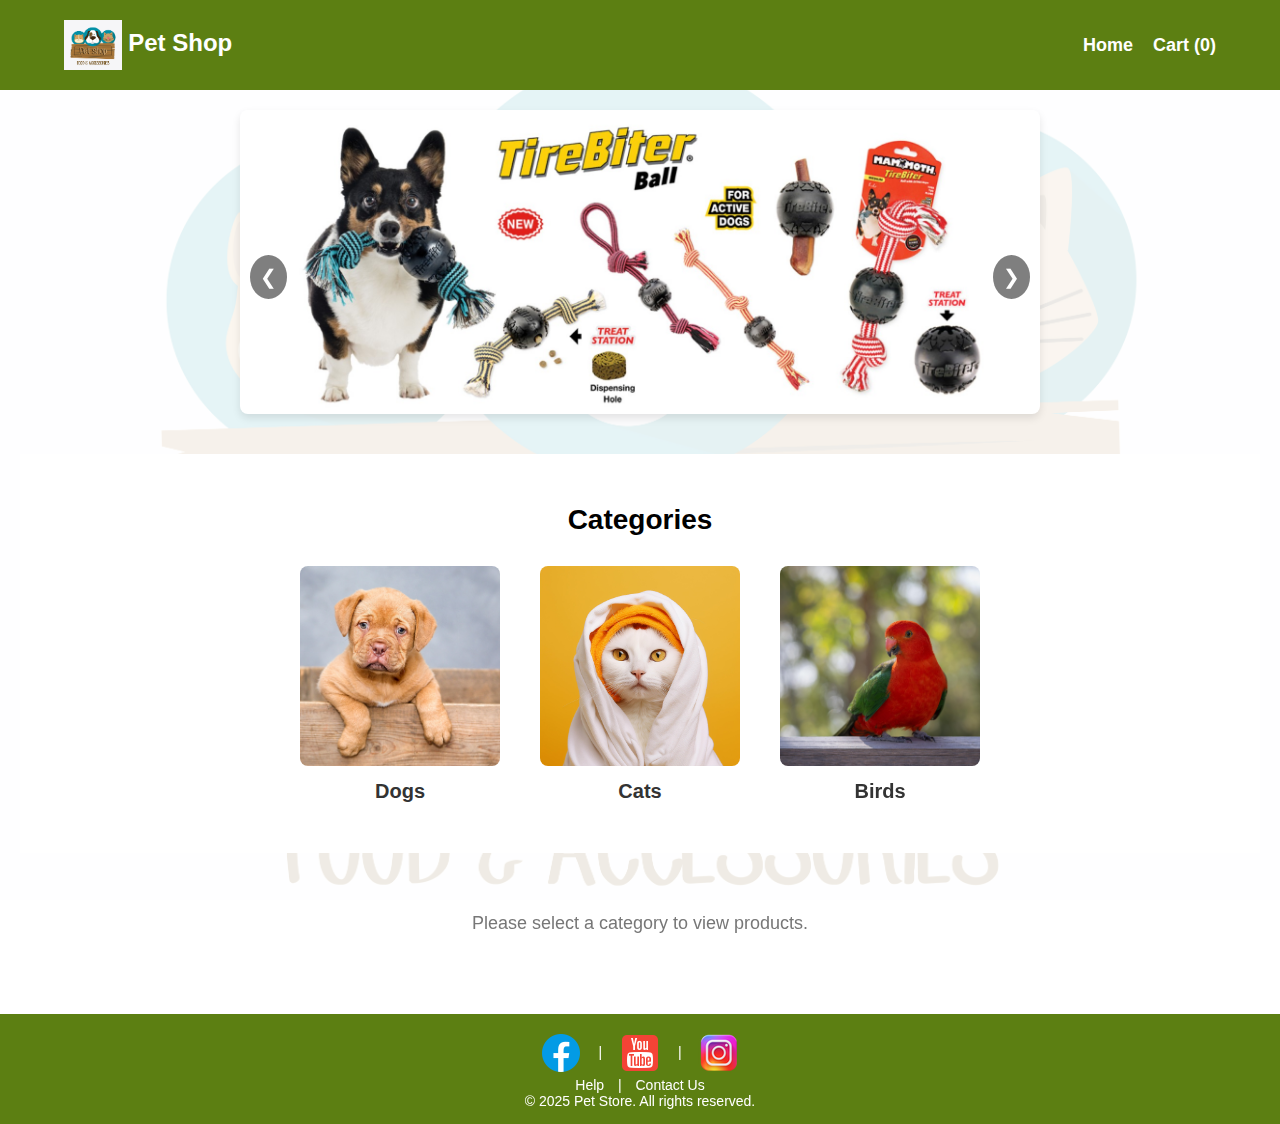
<file: index.html>
<!DOCTYPE html>
<html lang="en">

<head>
  <meta charset="UTF-8" />
  <meta name="viewport" content="width=device-width, initial-scale=1.0" />
  <title>Pet Store - Home</title>
  <link rel="stylesheet" href="style.css" />
</head>

<body>
  <div class="wrapper">
    <div class="content">
      <nav>
        <div class="nav-container">
          <div class="logo">
            <img src="./images/petLogo.jpg" alt="Pet Store Logo" style="height: 50px; vertical-align: middle;">
            Pet Shop
          </div>
          <ul>
            <li><a href="index.html">Home</a></li>
            <li><a href="cart.html">Cart (<span id="cart-count">0</span>)</a></li>
          </ul>
        </div>
      </nav>

      <section class="banner" id="banner">
        <div class="slider-container">
          <div class="slider" id="slider">
          </div>
          <button class="slider-btn left" onclick="prevSlide()">&#10094;</button>
          <button class="slider-btn right" onclick="nextSlide()">&#10095;</button>
        </div>
      </section>

      <section id="home" class="page active">
        <section class="categories">
          <h2>Categories</h2>
          <div class="category-container">
          </div>
        </section>
        <section class="products" id="products">
          <p style="text-align:center; color:#777; font-size:18px; padding:20px;">
            Please select a category to view products.
          </p>
        </section>
      </section>
    </div>

    <footer>
      <p>
        <a href="https://www.facebook.com" target="_blank">
          <img src="images/icons8-facebook-48.png" alt="Facebook" style="vertical-align: middle;">
        </a> |
        <a href="https://www.youtube.com" target="_blank">
          <img src="images/icons8-youtube-48.png" alt="YouTube" style="vertical-align: middle;">
        </a> |
        <a href="https://www.instagram.com" target="_blank">
          <img src="images/icons8-instagram-logo-48.png" alt="Instagram" style="vertical-align: middle;">
        </a>
      </p>
      <p>
        <a href="#">Help</a> | <a href="#">Contact Us</a>
      </p>
      <p>&copy; 2025 Pet Store. All rights reserved.</p>
    </footer>
  </div>

  <script src="script.js"></script>
</body>

</html>
</file>
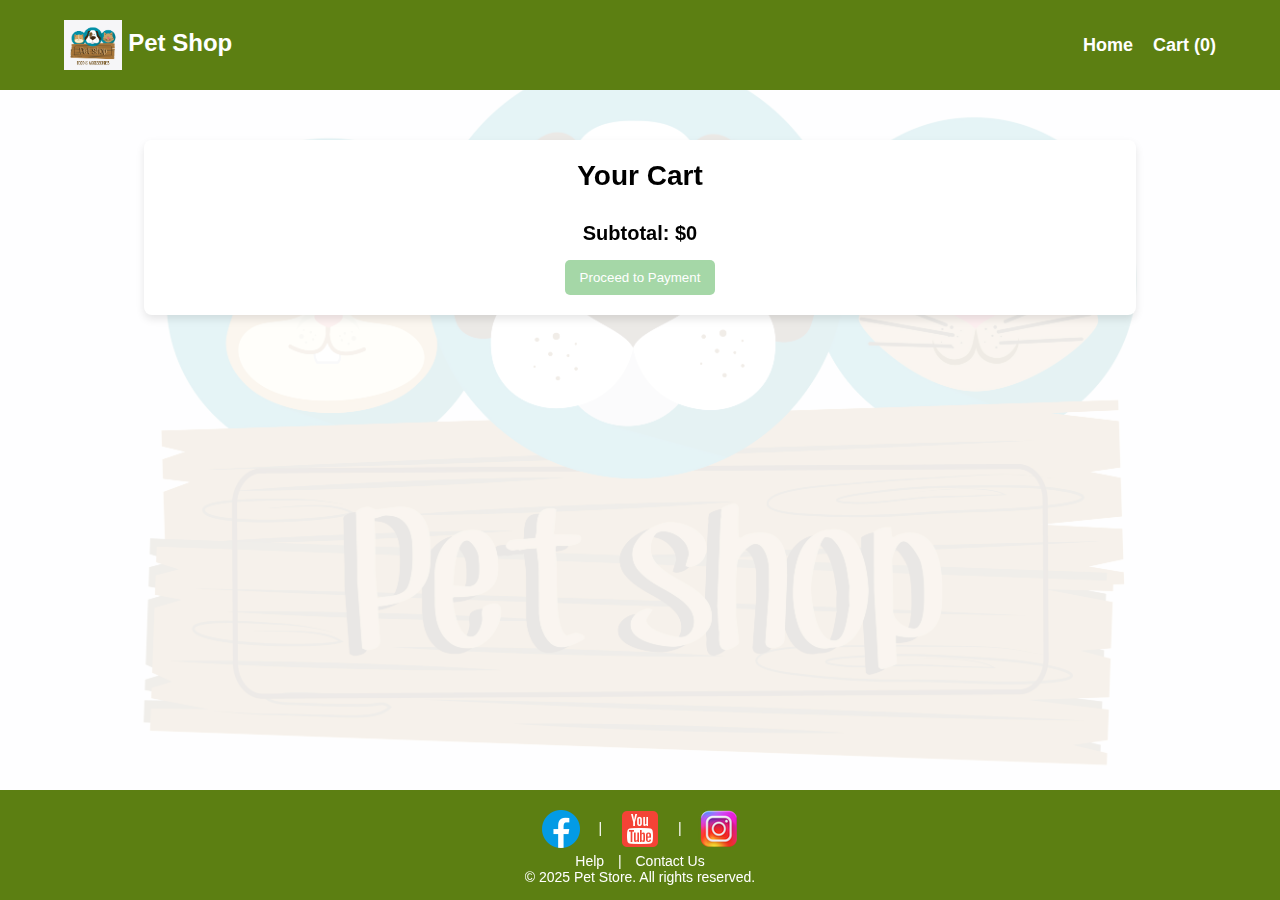
<file: cart.html>
<!DOCTYPE html>
<html lang="en">

<head>
  <meta charset="UTF-8" />
  <meta name="viewport" content="width=device-width, initial-scale=1.0" />
  <title>Pet Store - Cart</title>
  <link rel="stylesheet" href="style.css" />
</head>

<body>
  <div class="wrapper">
    <div class="content">

      <nav>
        <div class="nav-container">
          <div class="logo">
            <img src="images/petLogo.jpg" alt="Pet Store Logo" style="height: 50px; vertical-align: middle;">
            Pet Shop
          </div>
          <ul>
            <li><a href="index.html">Home</a></li>
            <li><a href="cart.html">Cart (<span id="cart-count">0</span>)</a></li>
          </ul>
        </div>
      </nav>

      <section id="cart" class="page active">
        <div class="cart">
          <h2>Your Cart</h2>
          <div class="cart-items" id="cart-items">
          </div>
          <div id="cart-total"></div>
          <button id="proceed-to-payment" onclick="location.href='payment.html'">Proceed to Payment</button>
        </div>
      </section>
    </div>
    <footer>
      <p>
      </p>
      <p>
        <a href="https://www.facebook.com" target="_blank">
          <img src="images/icons8-facebook-48.png" alt="Facebook" style="vertical-align: middle;">
        </a> |
        <a href="https://www.youtube.com" target="_blank">
          <img src="images/icons8-youtube-48.png" alt="YouTube" style="vertical-align: middle;">
        </a> |
        <a href="https://www.instagram.com" target="_blank">
          <img src="images/icons8-instagram-logo-48.png" alt="Instagram" style="vertical-align: middle;">
        </a>
      </p>
      <a href="#">Help</a> | <a href="#">Contact Us</a>
      <p>&copy; 2025 Pet Store. All rights reserved.</p>

    </footer>
  </div>
  <script src="script.js"></script>

</body>

</html>
</file>
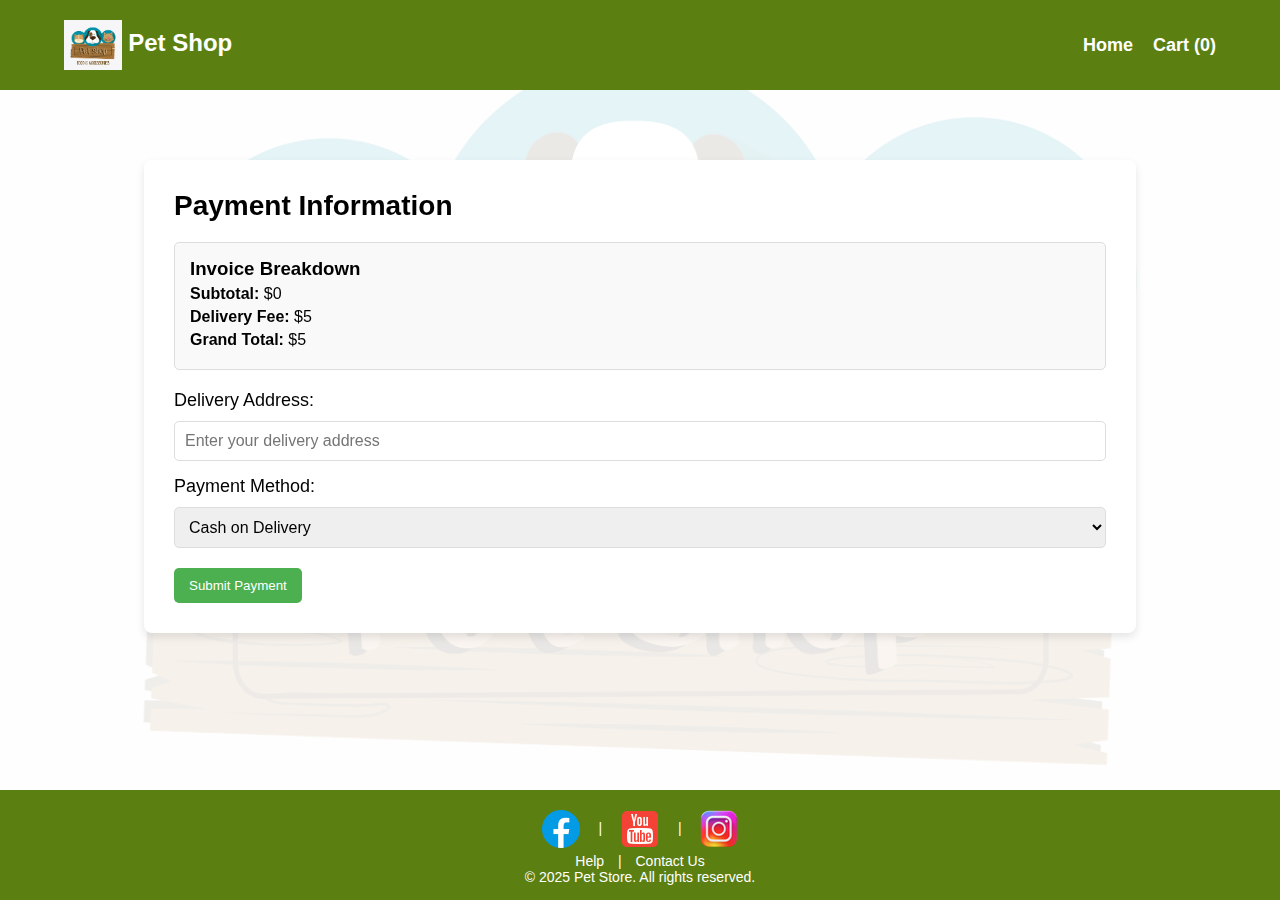
<file: payment.html>
<!DOCTYPE html>
<html lang="en">

<head>
  <meta charset="UTF-8" />
  <meta name="viewport" content="width=device-width, initial-scale=1.0" />
  <title>Pet Store - Payment</title>
  <link rel="stylesheet" href="style.css" />
</head>

<body>
  <div class="wrapper">
    <div class="content">
      <nav>
        <div class="nav-container">
          <div class="logo">
            <img src="images/petLogo.jpg" alt="Pet Store Logo" style="height: 50px; vertical-align: middle;">
            Pet Shop
          </div>
          <ul>
            <li><a href="index.html">Home</a></li>
            <li><a href="cart.html">Cart (<span id="cart-count">0</span>)</a></li>
          </ul>
        </div>
      </nav>

      <section id="payment" class="page active">
        <div class="payment">
          <h2>Payment Information</h2>
          <div class="invoice-breakdown" id="invoice-breakdown"></div>
          <form id="payment-form">
            <label for="address">Delivery Address:</label>
            <input type="text" id="address" placeholder="Enter your delivery address" required />
            <label for="payment-method">Payment Method:</label>
            <select id="payment-method" required>
              <option value="cod">Cash on Delivery</option>
              <option value="credit">Credit/Debit Card</option>
            </select>
            <div id="card-info" style="display: none;">
              <label for="card-number">Card Number:</label>
              <input type="text" id="card-number" placeholder="Enter your card number" maxlength="16" />
              <label for="card-expiry">Expiry Date (MM/YY):</label>
              <input type="text" id="card-expiry" placeholder="MM/YY" maxlength="5" />
              <label for="card-cvc">CVC:</label>
              <input type="text" id="card-cvc" placeholder="Enter card CVC" maxlength="3" />
            </div>
            <button type="submit">Submit Payment</button>
          </form>
          <div id="order-confirmation" style="display: none;">
            <h3>Your Order is Confirmed!</h3>
            <p>Order Number: <span id="order-number"></span></p>
            <p>Estimated Delivery: <span id="estimated-delivery"></span></p>
          </div>
        </div>
      </section>
    </div>
    <footer>
      <p>
      </p>
      <p>
        <a href="https://www.facebook.com" target="_blank">
          <img src="images/icons8-facebook-48.png" alt="Facebook" style="vertical-align: middle;">
        </a> |
        <a href="https://www.youtube.com" target="_blank">
          <img src="images/icons8-youtube-48.png" alt="YouTube" style="vertical-align: middle;">
        </a> |
        <a href="https://www.instagram.com" target="_blank">
          <img src="images/icons8-instagram-logo-48.png" alt="Instagram" style="vertical-align: middle;">
        </a>
      </p>
      <a href="#">Help</a> | <a href="#">Contact Us</a>
      <p>&copy; 2025 Pet Store. All rights reserved.</p>

    </footer>
  </div>
  <script src="script.js"></script>
</body>


</html>
</file>
<file: style.css>
* {
    margin: 0;
    padding: 0;
    box-sizing: border-box;
  }

  
  body {
    font-family: Arial, sans-serif;
    height: 100%;
    margin: 0;
    padding: 0;
    position: relative;
}

body::before {
    content: "";
    position: fixed;
    top: 0;
    left: 0;
    width: 100%;
    height: 100%;
    background: url('images/petLogo.jpg') no-repeat center center/cover;
    opacity: 0.1; 
    z-index: -1;
}
 
  html {
    height: 100%;
    margin: 0;
    padding: 0;
  }
  
  .wrapper {
    min-height: 100%;
    display: flex;
    flex-direction: column;
  }
  
  .content {
    flex: 1;
  }
  nav {
    background-color: #5c7f12;
    padding: 20px 0;
    position: sticky;
    top: 0;
    z-index: 10;
  }
  .nav-container {
    width: 90%;
    margin: 0 auto;
    display: flex;
    justify-content: space-between;
    align-items: center;
  }
  .logo {
    font-size: 24px;
    font-weight: bold;
    color: white;
  }
  nav ul {
    list-style: none;
    display: flex;
  }
  nav ul li {
    margin-left: 20px;
  }
  nav ul li a {
    color: white;
    text-decoration: none;
    font-size: 18px;
    font-weight: bold;
    cursor: pointer;
    transition: color 0.3s;
  }
  nav ul li a:hover {
    color: #4CAF50;
  }
  
  .page {
    display: none;
    padding: 20px;
  }
  .active {
    display: block;
  }
  
  .banner {
    position: relative;
    overflow: hidden;
    background: #fff;
    margin: 20px auto;
    max-width: 800px;
    border-radius: 8px;
    box-shadow: 0 4px 8px rgba(0, 0, 0, 0.1);
  }
  .slider-container {
    position: relative;
  }
  .slider {
    display: flex;
    transition: transform 0.5s ease;
  }
  .slide {
    min-width: 100%;
    text-align: center;
  }
  .slide img {
    width: 100%;
    height: 300px;
    object-fit: scale-down;
    border-radius: 8px;
  }
  .slider-btn {
    position: absolute;
    top: 50%;
    transform: translateY(-50%);
    background-color: rgba(0, 0, 0, 0.5);
    color: white;
    border: none;
    padding: 10px;
    cursor: pointer;
    font-size: 20px;
    border-radius: 50%;
  }
  .slider-btn.left {
    left: 10px;
  }
  .slider-btn.right {
    right: 10px;
  }
  
  .categories {
    text-align: center;
    padding: 50px 0;
    background-color: #fff;
  }
  .categories h2 {
    font-size: 28px;
    margin-bottom: 30px;
  }
  .category-container {
    display: flex;
    justify-content: center;
    gap: 40px;
  }
  .category {
    text-align: center;
    cursor: pointer;
    width: 200px;
  }
  .category img {
    width: 100%;
    height: 200px;
    object-fit: cover;
    border-radius: 8px;
  }
  .category h3 {
    margin-top: 10px;
    font-size: 20px;
    color: #333;
  }
  .products {
    display: flex;
    flex-wrap: wrap;
    justify-content: center;
    gap: 20px;
    padding: 40px;
  }
  .product {
    background-color: #fff;
    border-radius: 8px;
    box-shadow: 0 4px 8px rgba(0, 0, 0, 0.1);
    padding: 20px;
    width: 250px;
    text-align: center;
  }
  .product img {
    width: 100%;
    height: 200px;
    object-fit: cover;
    border-radius: 8px;
  }
  .product h3 {
    margin-top: 15px;
    font-size: 22px;
    color: #333;
  }
  .product p {
    font-size: 18px;
    margin-top: 10px;
    color: #777;
  }
  
  button {
    background-color: #4CAF50;
    color: white;
    padding: 10px 15px;
    border: none;
    border-radius: 5px;
    margin-top: 15px;
    cursor: pointer;
    transition: background-color 0.3s;
  }
  button:hover {
    background-color: #45a049;
  }
  .btn-group {
    display: inline-flex;
    align-items: center;
  }
  .btn-group button {
    padding: 6px 10px;
    font-size: 16px;
    margin: 0 3px;
  }
  button:disabled {
    opacity: 0.5;
    cursor: not-allowed;
  }
  
  .cart {
    width: 80%;
    margin: 30px auto;
    background-color: #fff;
    padding: 20px;
    border-radius: 8px;
    box-shadow: 0 4px 8px rgba(0, 0, 0, 0.1);
    text-align: center;
  }
  .cart h2 {
    font-size: 28px;
    margin-bottom: 20px;
  }
  .cart-items {
    margin-top: 30px;
  }
  .cart-item {
    display: flex;
    align-items: center;
    justify-content: space-between;
    padding: 10px;
    background-color: #fff;
    border-radius: 8px;
    box-shadow: 0 4px 8px rgba(0, 0, 0, 0.1);
    gap: 10px;
  }
  .cart-item img {
    width: 50px;
    height: 50px;
    object-fit: cover;
    border-radius: 4px;
  }
  .cart-item span,
  .cart-item .cart-name,
  .cart-item .cart-price,
  .cart-item .cart-delivery,
  .cart-item .cart-total {
    margin: 0 5px;
  }
  #cart-total {
    font-size: 20px;
    font-weight: bold;
    margin-top: 20px;
  }
  
  .payment {
    width: 80%;
    margin: 50px auto;
    background-color: #fff;
    padding: 30px;
    border-radius: 8px;
    box-shadow: 0 4px 8px rgba(0, 0, 0, 0.1);
  }
  .payment h2 {
    font-size: 28px;
    margin-bottom: 20px;
  }
  .payment label {
    font-size: 18px;
    margin-top: 15px;
    display: block;
  }
  .payment input,
  .payment select {
    width: 100%;
    padding: 10px;
    margin-top: 10px;
    font-size: 16px;
    border: 1px solid #ddd;
    border-radius: 5px;
  }
  button[type="submit"] {
    margin-top: 20px;
  }
  #order-confirmation {
    display: none;
    text-align: center;
    margin-top: 20px;
  }
  
  .invoice-breakdown {
    background-color: #f9f9f9;
    border: 1px solid #ddd;
    padding: 15px;
    border-radius: 5px;
    margin-bottom: 20px;
  }
  .invoice-breakdown p {
    margin: 5px 0;
    font-size: 16px;
  }
  
  footer {
    background-color: #5c7f12;
    color: #fff;
    text-align: center;
    padding: 15px 0;
    /* margin-top: 40px; */
    font-size: 14px;
  }
  footer a {
    color: #fff;
    text-decoration: none;
    margin: 0 10px;
    transition: color 0.3s;
  }
  footer a:hover {
    color: #4CAF50;
  }
</file>
